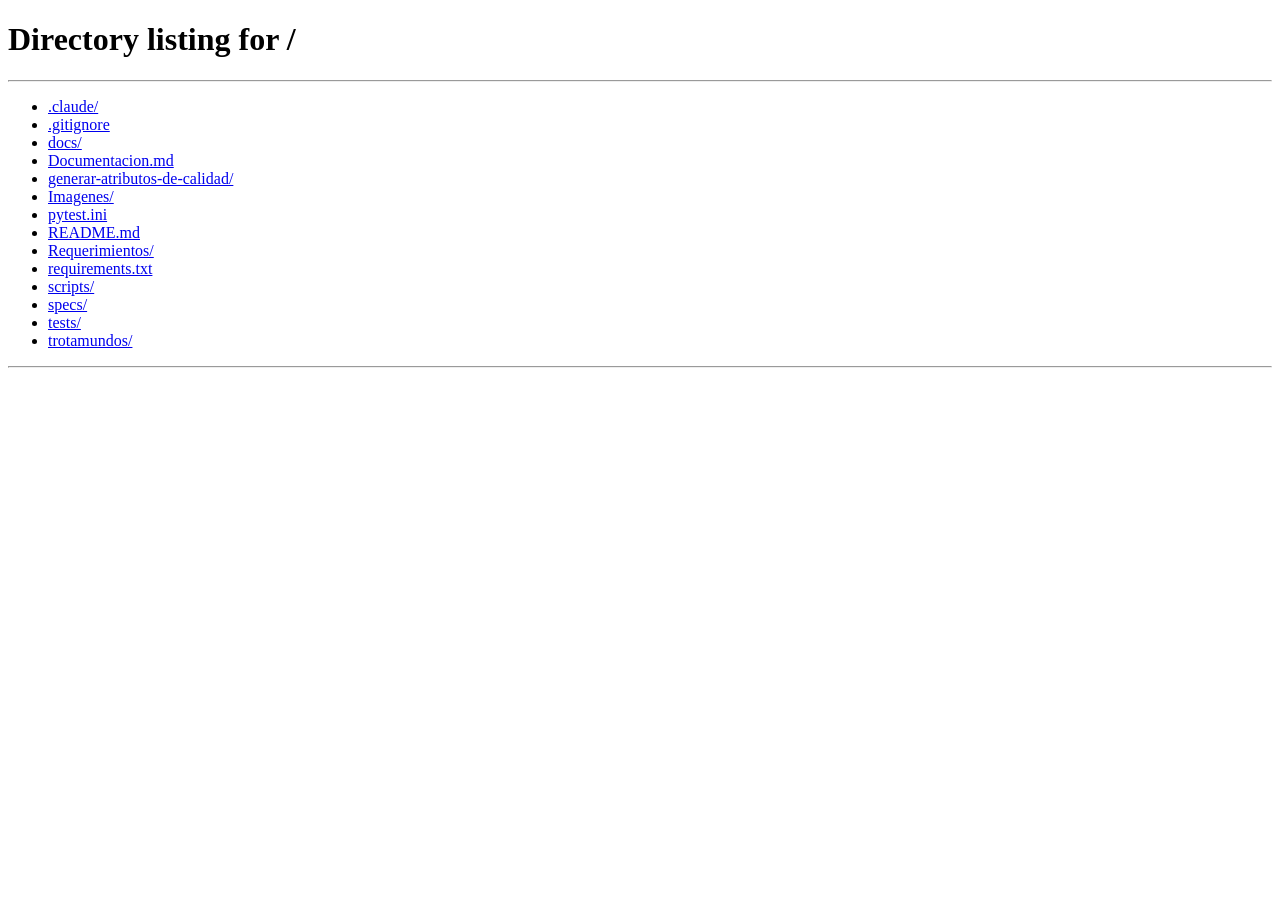
<file: trotamundos/web/movil.html>
<!doctype html>
<html lang="es">
<head>
  <meta charset="utf-8">
  <meta name="viewport" content="width=device-width, initial-scale=1">
  <title>Trotamundos móvil</title>
  <!--
    Vista móvil (Capa 1). QA-R3: primer contenido útil < 1,4 s → página autocontenida
    (CSS y JS en línea, sin dependencias) que pide solo /api/v1/movil/resumen (ADR-0005).
    QA-U1: usa el GPS del dispositivo para mostrar distancia y ruta al próximo tramo
    (información accesible en ≤ 2 toques).
  -->
  <style>
    :root { --f: #f5f6f8; --t: #1d2330; --s: #5d6677; --c: #fff; --p: #1f6feb; --a: #9a6700; }
    @media (prefers-color-scheme: dark) { :root { --f: #0f141b; --t: #e6e9ef; --s: #9aa4b2; --c: #171d26; --p: #4c8dff; --a: #d29922; } }
    body { margin: 0; font: 16px/1.4 system-ui, sans-serif; background: var(--f); color: var(--t); padding: 16px; }
    .card { background: var(--c); border-radius: 16px; padding: 18px; box-shadow: 0 1px 3px rgba(0,0,0,.08); margin-bottom: 14px; }
    .grande { font-size: 22px; font-weight: 700; margin: 4px 0; }
    .s { color: var(--s); font-size: 14px; }
    .alerta { color: var(--a); font-size: 14px; }
    a.btn, button { display: block; text-align: center; padding: 14px; border-radius: 12px; border: 0; background: var(--p);
      color: #fff; font: inherit; font-weight: 600; text-decoration: none; margin-top: 12px; width: 100%; }
    #dist { font-size: 28px; font-weight: 700; }
  </style>
</head>
<body>
  <div class="card" id="tramo"><div class="s">…</div></div>
  <div class="card" id="gps" hidden>
    <div class="s" id="gps-t">Distancia</div><div id="dist">—</div>
    <a class="btn" id="ruta" target="_blank" rel="noopener">Cómo llegar</a>
  </div>
  <div class="s" id="meta"></div>
  <a class="s" href="/">← panel completo</a>
<script>
"use strict";
const token = localStorage.getItem("tm_token");
const perfil = JSON.parse(localStorage.getItem("tm_perfil") || "null");
if (!token) location.href = "/";
const T = {
  es: { prox: "Próximo tramo", nada: "No tenés tramos próximos", dist: "Distancia desde tu ubicación", ruta: "Cómo llegar", ult: "Última actualización", activos: "viajes activos" },
  en: { prox: "Next leg", nada: "No upcoming legs", dist: "Distance from your location", ruta: "Get directions", ult: "Last update", activos: "active trips" },
  pt: { prox: "Próximo trecho", nada: "Sem trechos próximos", dist: "Distância da sua localização", ruta: "Como chegar", ult: "Última atualização", activos: "viagens ativas" },
}[(perfil && perfil.idioma) || "es"] || {};
const esc = s => String(s ?? "").replace(/[&<>"']/g, c => ({ "&": "&amp;", "<": "&lt;", ">": "&gt;", '"': "&quot;", "'": "&#39;" }[c]));
const fecha = iso => new Intl.DateTimeFormat((perfil && perfil.idioma) || "es", { timeZone: (perfil && perfil.zona_horaria) || undefined,
  weekday: "short", day: "2-digit", month: "short", hour: "2-digit", minute: "2-digit" }).format(new Date(iso));

function km(a, b, c, d) {  // distancia haversine
  const r = Math.PI / 180, R = 6371;
  const x = Math.sin((c - a) * r / 2) ** 2 + Math.cos(a * r) * Math.cos(c * r) * Math.sin((d - b) * r / 2) ** 2;
  return 2 * R * Math.asin(Math.sqrt(x));
}

const t0 = performance.now();
fetch("/api/v1/movil/resumen", { headers: { Authorization: "Bearer " + token } })
  .then(r => { if (r.status === 401) { localStorage.clear(); location.href = "/"; } return r.json(); })
  .then(d => {
    const el = document.getElementById("tramo");
    const p = d.proximo;
    if (!p) { el.innerHTML = `<div class="grande">${T.nada}</div>`; return; }
    el.innerHTML = `<div class="s">${T.prox} · ${esc(p.viaje)}</div>
      <div class="grande">${esc(p.titulo)}</div>
      <div>${fecha(p.inicio)} · ${esc(p.codigo)}</div>
      ${p.detalle ? `<div class="grande">${esc(p.detalle)}</div>` : ""}
      <div class="s">${esc(p.destino)} · ${esc(p.estado)}</div>
      ${p.sincronizacion === "desactualizada" ? `<div class="alerta">⚠ ${T.ult}</div>` : ""}`;
    document.getElementById("meta").textContent =
      `${d.viajes_activos} ${T.activos} · ${Math.round(performance.now() - t0)} ms`;
    if (p.lat == null || !navigator.geolocation) return;
    document.getElementById("gps-t").textContent = T.dist;
    const ruta = document.getElementById("ruta");
    ruta.textContent = T.ruta;
    ruta.href = `https://www.openstreetmap.org/directions?route=%3B${p.lat}%2C${p.lon}`;
    document.getElementById("gps").hidden = false;
    navigator.geolocation.getCurrentPosition(pos => {
      const { latitude, longitude } = pos.coords;
      document.getElementById("dist").textContent = `${km(latitude, longitude, p.lat, p.lon).toFixed(1)} km`;
      ruta.href = `https://www.openstreetmap.org/directions?route=${latitude}%2C${longitude}%3B${p.lat}%2C${p.lon}`;
    }, () => { document.getElementById("dist").textContent = "GPS —"; }, { timeout: 8000, maximumAge: 60000 });
  });
</script>
</body>
</html>
</file>
